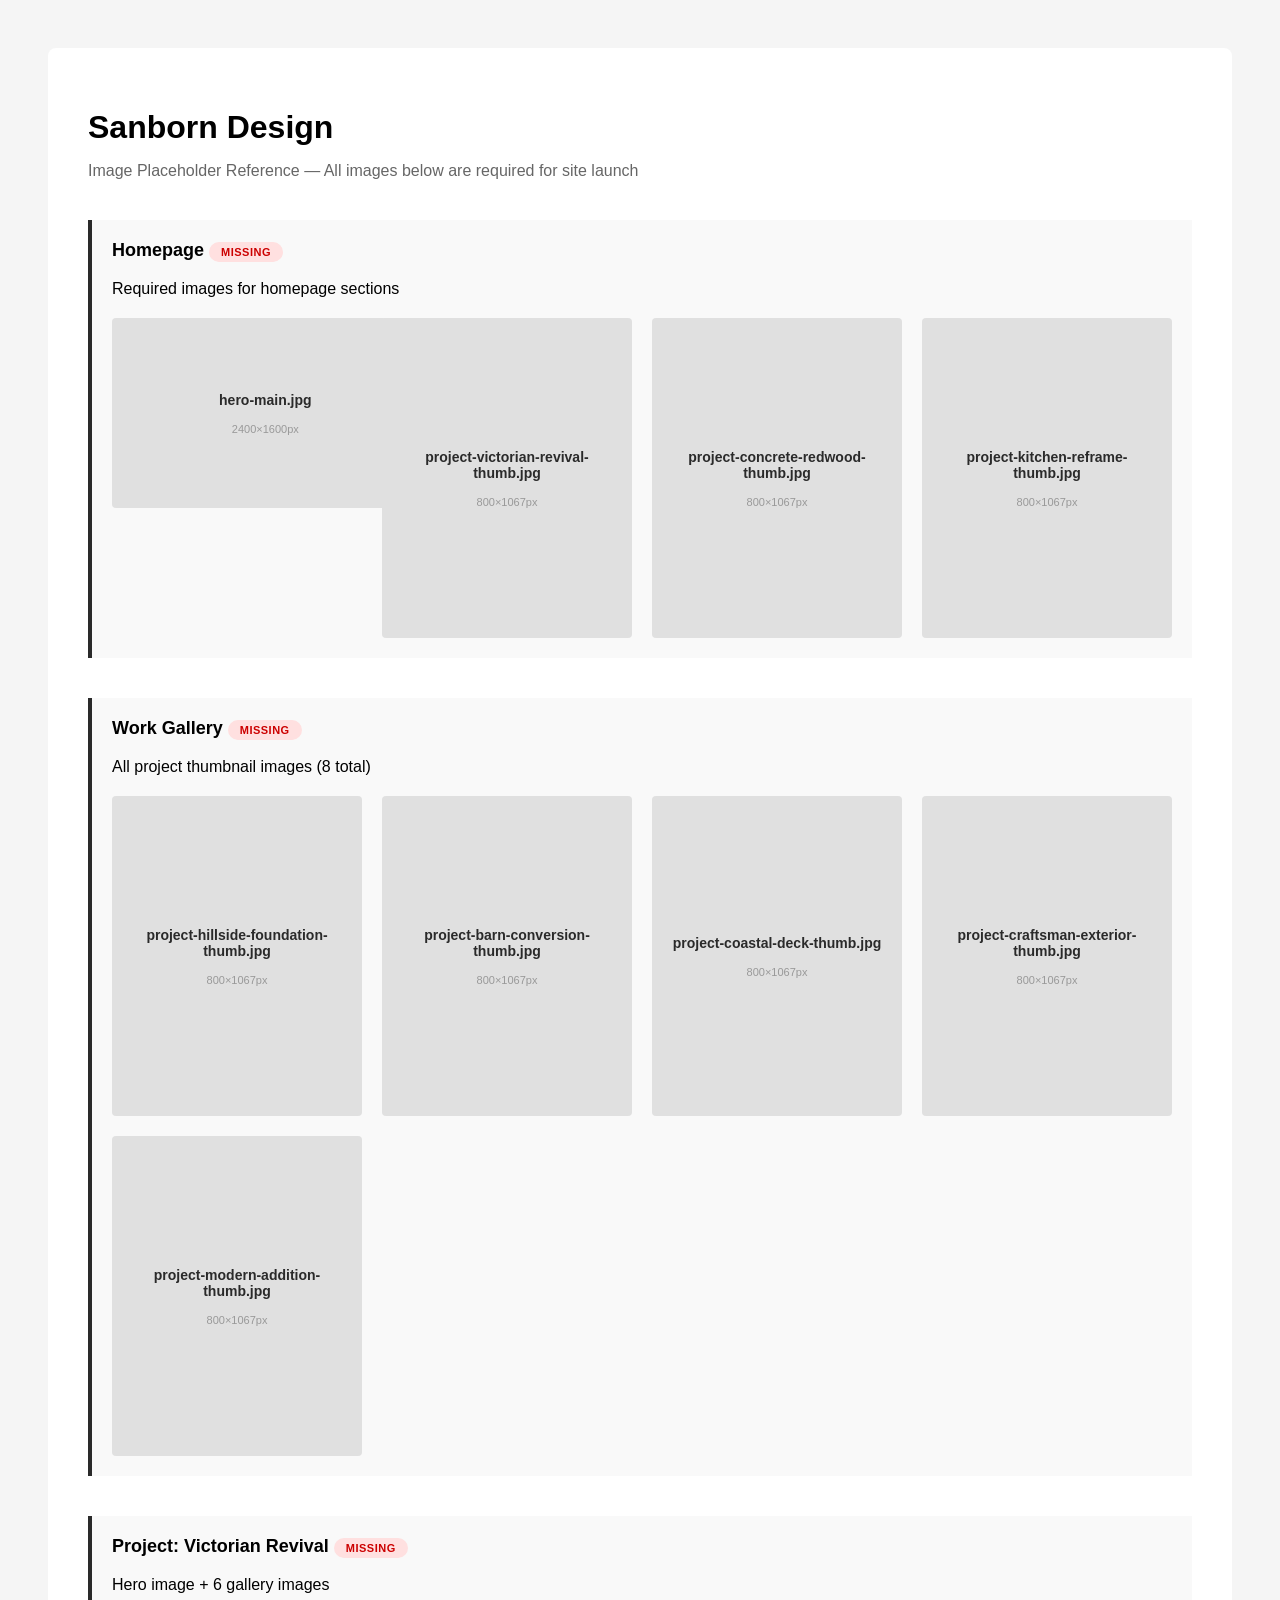
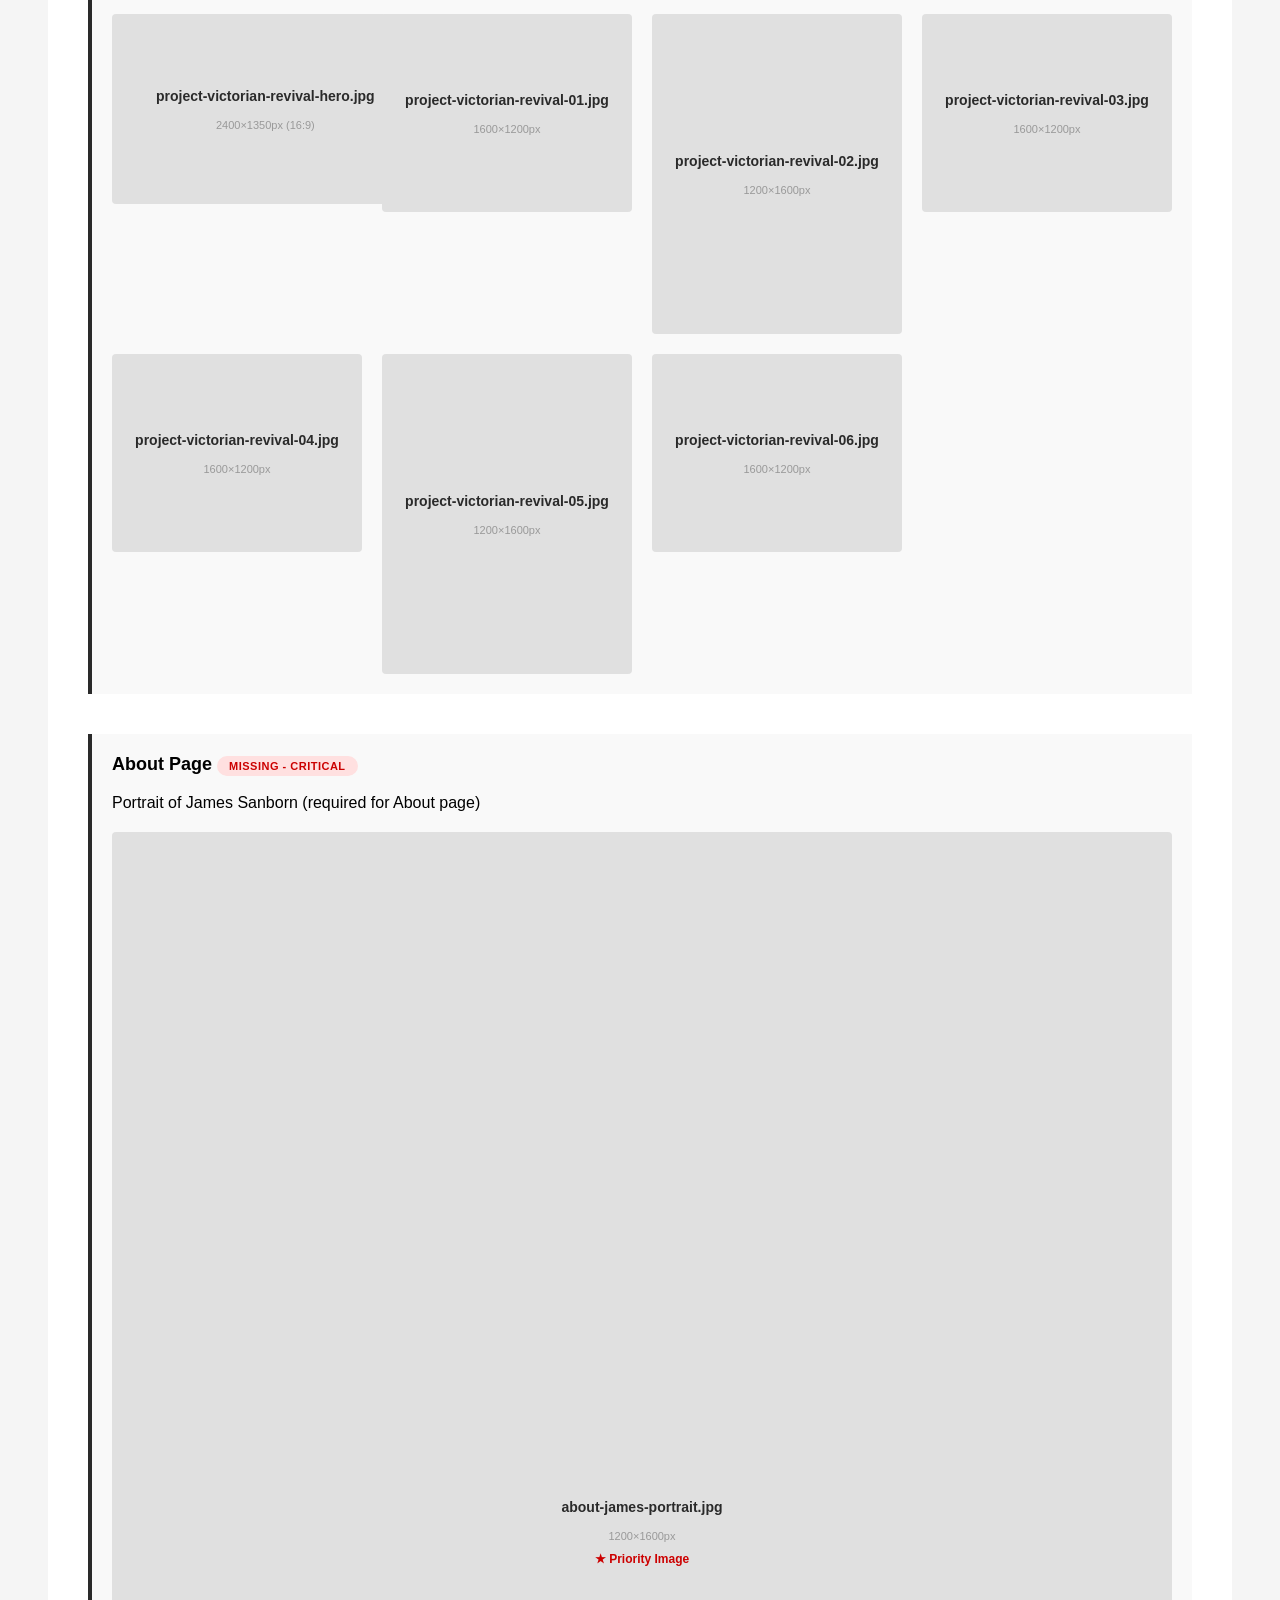
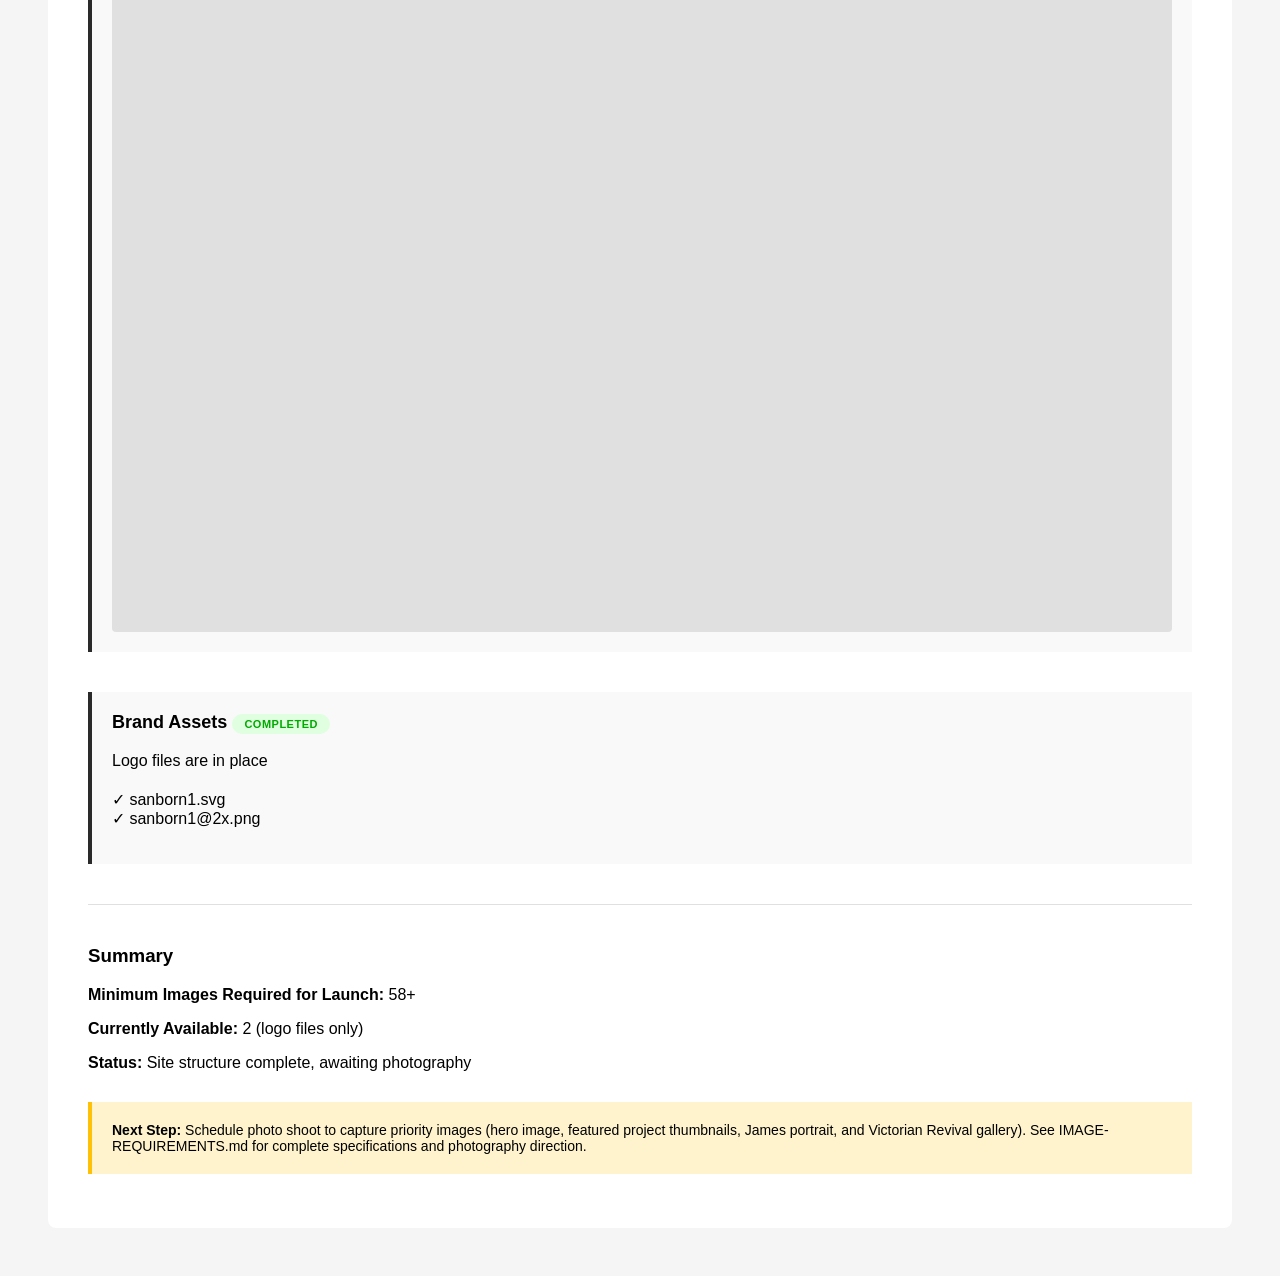
<file: assets/images/placeholder-generator.html>
<!DOCTYPE html>
<html lang="en">
<head>
  <meta charset="UTF-8">
  <meta name="viewport" content="width=device-width, initial-scale=1.0">
  <title>Sanborn Design - Image Placeholder Generator</title>
  <style>
    body {
      font-family: 'Helvetica Neue', sans-serif;
      padding: 40px;
      background: #f5f5f5;
    }
    .container {
      max-width: 1200px;
      margin: 0 auto;
      background: white;
      padding: 40px;
      border-radius: 8px;
    }
    h1 {
      font-size: 32px;
      margin-bottom: 10px;
    }
    .subtitle {
      color: #666;
      margin-bottom: 40px;
    }
    .placeholder {
      margin-bottom: 40px;
      padding: 20px;
      background: #f9f9f9;
      border-left: 4px solid #2a2a2a;
    }
    .placeholder h3 {
      margin-top: 0;
      font-size: 18px;
    }
    .placeholder-grid {
      display: grid;
      grid-template-columns: repeat(auto-fit, minmax(250px, 1fr));
      gap: 20px;
      margin-top: 20px;
    }
    .placeholder-item {
      background: #e0e0e0;
      padding: 20px;
      text-align: center;
      border-radius: 4px;
      font-size: 12px;
      color: #666;
      min-height: 150px;
      display: flex;
      flex-direction: column;
      justify-content: center;
      align-items: center;
    }
    .placeholder-item strong {
      display: block;
      margin-bottom: 10px;
      color: #2a2a2a;
      font-size: 14px;
    }
    .dimension {
      display: block;
      font-size: 11px;
      color: #999;
      margin-top: 5px;
    }
    .hero {
      aspect-ratio: 16/9;
    }
    .portrait {
      aspect-ratio: 3/4;
    }
    .landscape {
      aspect-ratio: 4/3;
    }
    .status {
      display: inline-block;
      padding: 4px 12px;
      border-radius: 12px;
      font-size: 11px;
      font-weight: 600;
      text-transform: uppercase;
      letter-spacing: 0.5px;
    }
    .status-missing {
      background: #ffe0e0;
      color: #c00;
    }
    .status-completed {
      background: #e0ffe0;
      color: #0a0;
    }
  </style>
</head>
<body>

  <div class="container">
    <h1>Sanborn Design</h1>
    <p class="subtitle">Image Placeholder Reference — All images below are required for site launch</p>

    <!-- Homepage -->
    <div class="placeholder">
      <h3>Homepage <span class="status status-missing">Missing</span></h3>
      <p>Required images for homepage sections</p>
      <div class="placeholder-grid">
        <div class="placeholder-item hero">
          <strong>hero-main.jpg</strong>
          <span class="dimension">2400×1600px</span>
        </div>
        <div class="placeholder-item portrait">
          <strong>project-victorian-revival-thumb.jpg</strong>
          <span class="dimension">800×1067px</span>
        </div>
        <div class="placeholder-item portrait">
          <strong>project-concrete-redwood-thumb.jpg</strong>
          <span class="dimension">800×1067px</span>
        </div>
        <div class="placeholder-item portrait">
          <strong>project-kitchen-reframe-thumb.jpg</strong>
          <span class="dimension">800×1067px</span>
        </div>
      </div>
    </div>

    <!-- Work Page -->
    <div class="placeholder">
      <h3>Work Gallery <span class="status status-missing">Missing</span></h3>
      <p>All project thumbnail images (8 total)</p>
      <div class="placeholder-grid">
        <div class="placeholder-item portrait">
          <strong>project-hillside-foundation-thumb.jpg</strong>
          <span class="dimension">800×1067px</span>
        </div>
        <div class="placeholder-item portrait">
          <strong>project-barn-conversion-thumb.jpg</strong>
          <span class="dimension">800×1067px</span>
        </div>
        <div class="placeholder-item portrait">
          <strong>project-coastal-deck-thumb.jpg</strong>
          <span class="dimension">800×1067px</span>
        </div>
        <div class="placeholder-item portrait">
          <strong>project-craftsman-exterior-thumb.jpg</strong>
          <span class="dimension">800×1067px</span>
        </div>
        <div class="placeholder-item portrait">
          <strong>project-modern-addition-thumb.jpg</strong>
          <span class="dimension">800×1067px</span>
        </div>
      </div>
    </div>

    <!-- Victorian Revival Project -->
    <div class="placeholder">
      <h3>Project: Victorian Revival <span class="status status-missing">Missing</span></h3>
      <p>Hero image + 6 gallery images</p>
      <div class="placeholder-grid">
        <div class="placeholder-item hero">
          <strong>project-victorian-revival-hero.jpg</strong>
          <span class="dimension">2400×1350px (16:9)</span>
        </div>
        <div class="placeholder-item landscape">
          <strong>project-victorian-revival-01.jpg</strong>
          <span class="dimension">1600×1200px</span>
        </div>
        <div class="placeholder-item portrait">
          <strong>project-victorian-revival-02.jpg</strong>
          <span class="dimension">1200×1600px</span>
        </div>
        <div class="placeholder-item landscape">
          <strong>project-victorian-revival-03.jpg</strong>
          <span class="dimension">1600×1200px</span>
        </div>
        <div class="placeholder-item landscape">
          <strong>project-victorian-revival-04.jpg</strong>
          <span class="dimension">1600×1200px</span>
        </div>
        <div class="placeholder-item portrait">
          <strong>project-victorian-revival-05.jpg</strong>
          <span class="dimension">1200×1600px</span>
        </div>
        <div class="placeholder-item landscape">
          <strong>project-victorian-revival-06.jpg</strong>
          <span class="dimension">1600×1200px</span>
        </div>
      </div>
    </div>

    <!-- About Page -->
    <div class="placeholder">
      <h3>About Page <span class="status status-missing">Missing - CRITICAL</span></h3>
      <p>Portrait of James Sanborn (required for About page)</p>
      <div class="placeholder-grid">
        <div class="placeholder-item portrait">
          <strong>about-james-portrait.jpg</strong>
          <span class="dimension">1200×1600px</span>
          <span style="color: #c00; margin-top: 10px; font-weight: 600;">★ Priority Image</span>
        </div>
      </div>
    </div>

    <!-- Assets -->
    <div class="placeholder">
      <h3>Brand Assets <span class="status status-completed">Completed</span></h3>
      <p>Logo files are in place</p>
      <div style="margin-top: 20px;">
        <p>✓ sanborn1.svg<br>✓ sanborn1@2x.png</p>
      </div>
    </div>

    <hr style="margin: 40px 0; border: none; border-top: 1px solid #e0e0e0;">

    <h3>Summary</h3>
    <p><strong>Minimum Images Required for Launch:</strong> 58+</p>
    <p><strong>Currently Available:</strong> 2 (logo files only)</p>
    <p><strong>Status:</strong> Site structure complete, awaiting photography</p>

    <p style="margin-top: 30px; padding: 20px; background: #fff3cd; border-left: 4px solid #ffc107; font-size: 14px;">
      <strong>Next Step:</strong> Schedule photo shoot to capture priority images (hero image, featured project thumbnails, James portrait, and Victorian Revival gallery). See IMAGE-REQUIREMENTS.md for complete specifications and photography direction.
    </p>

  </div>

</body>
</html>
</file>
